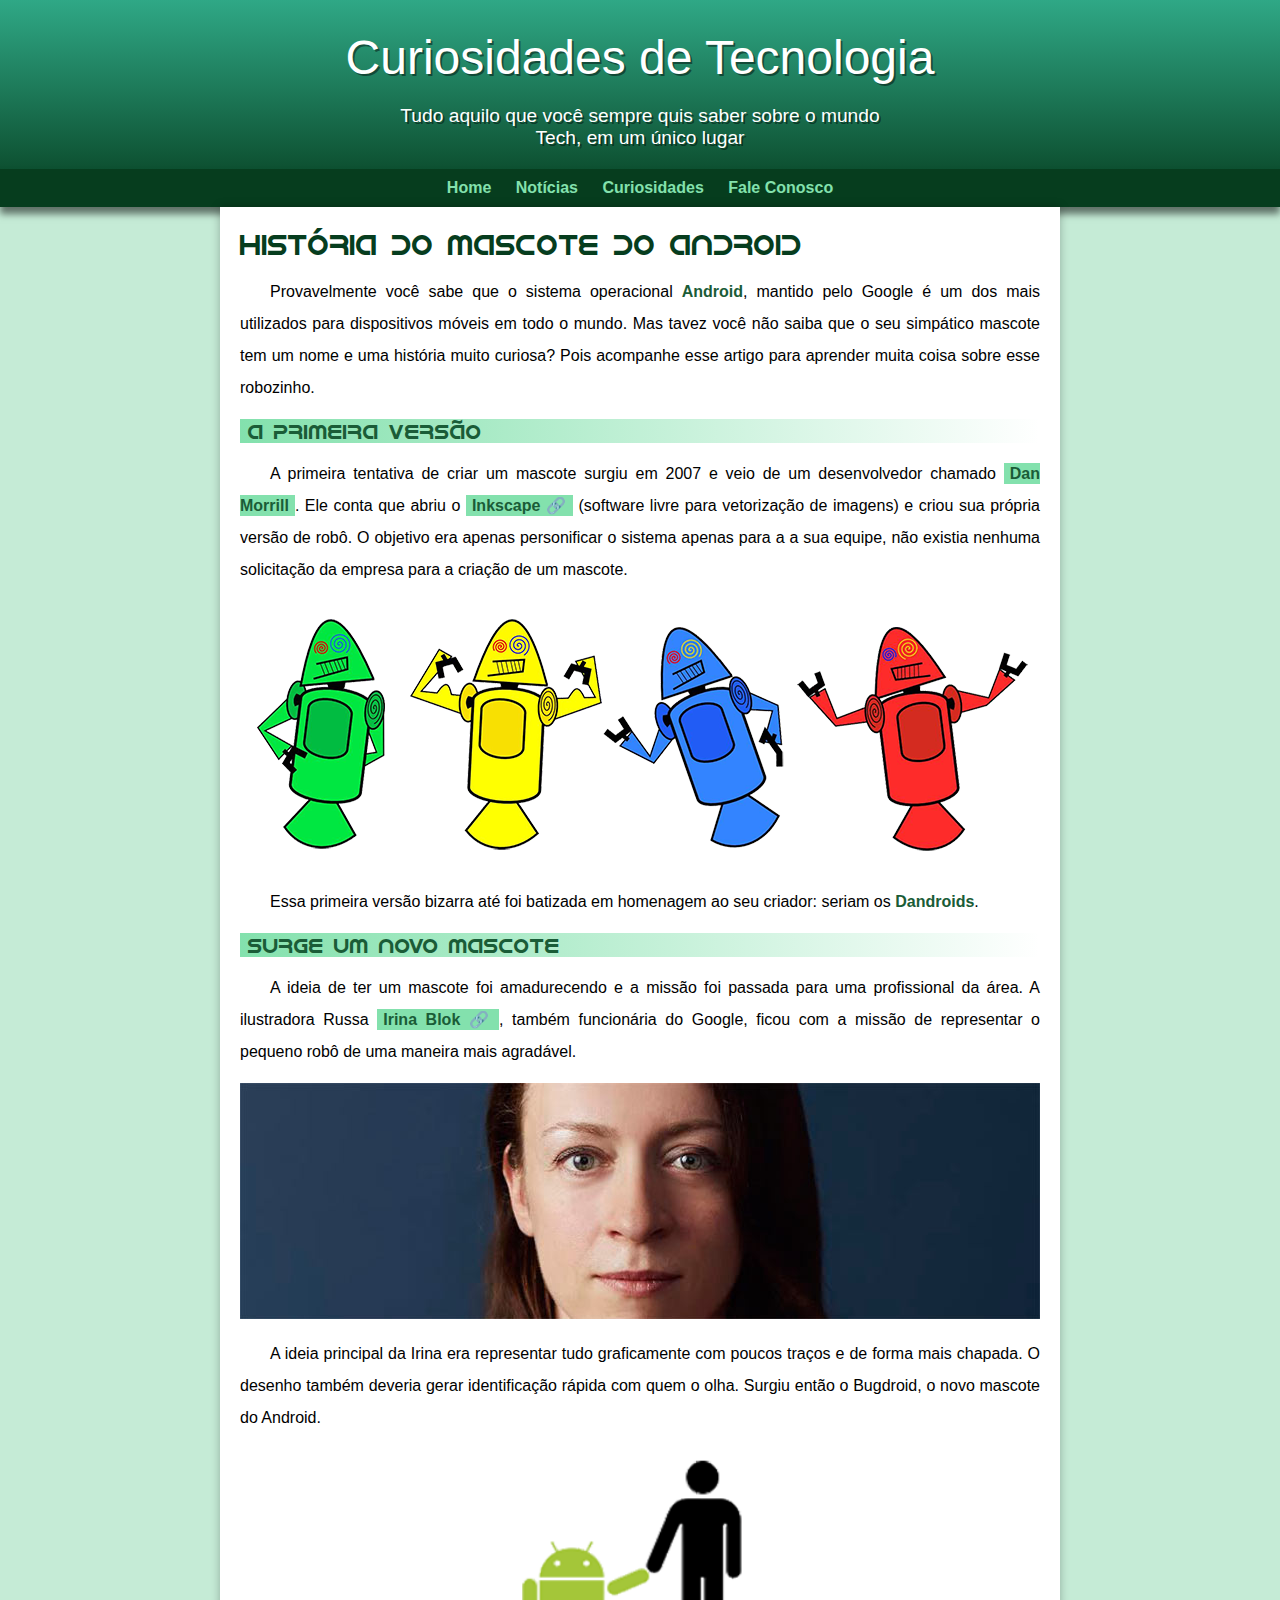
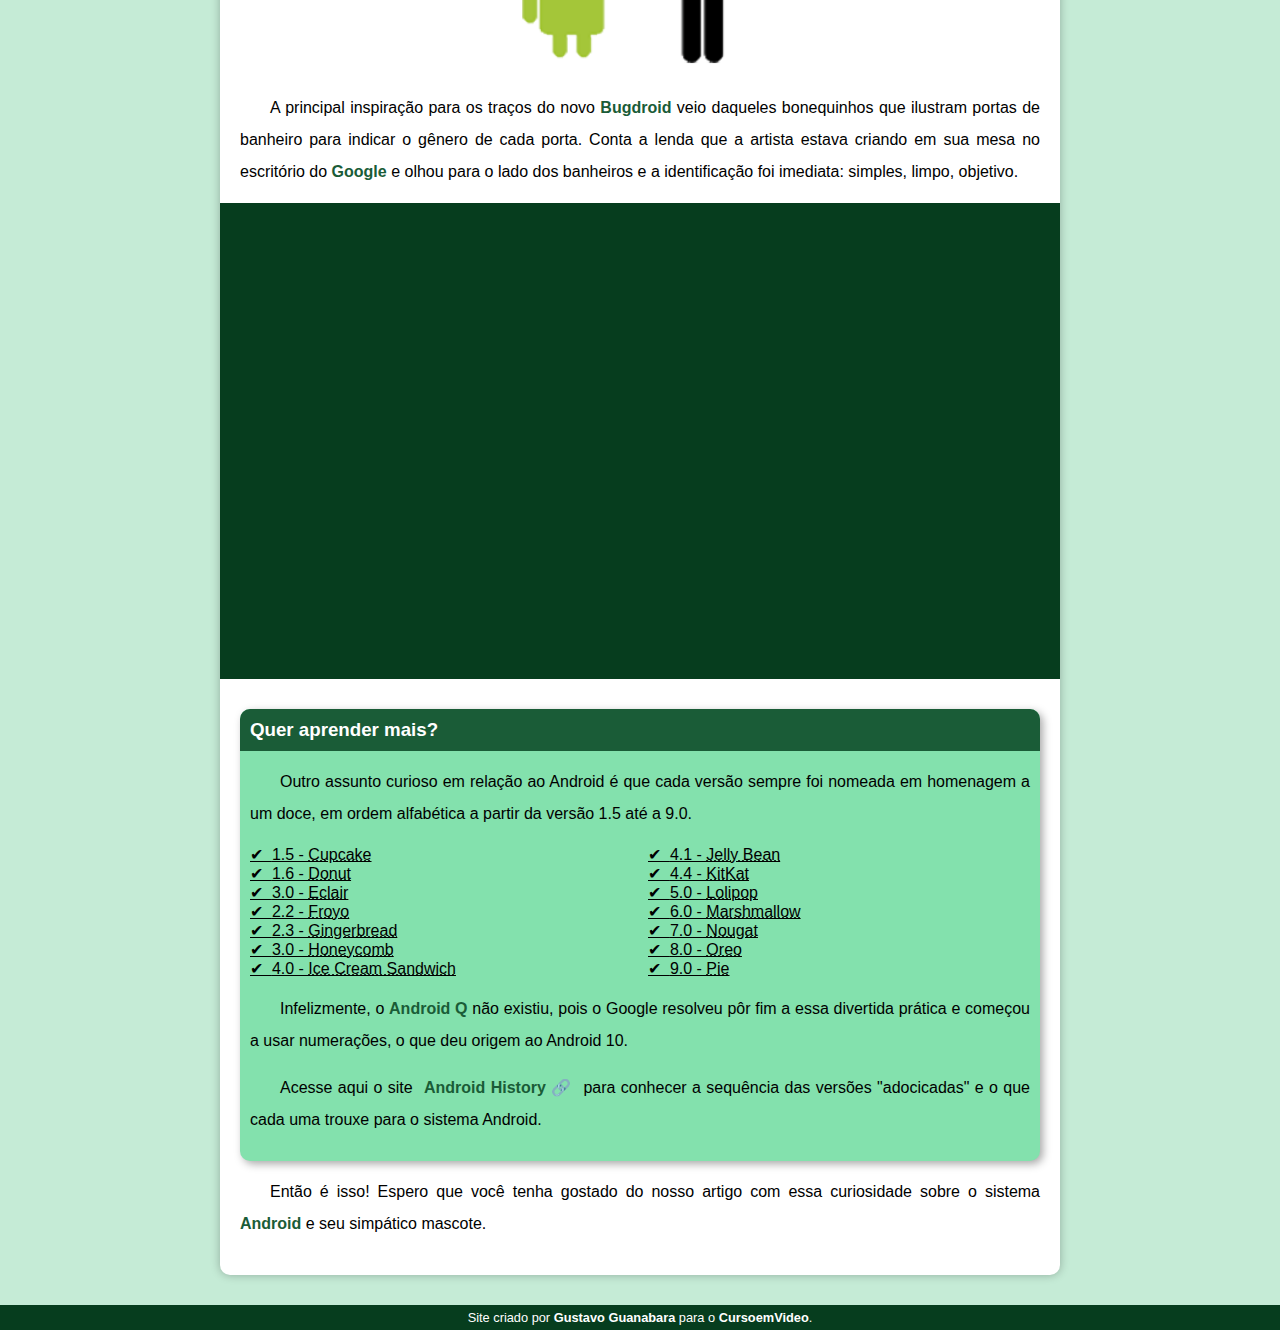
<file: index.html>
<!DOCTYPE html>
<html lang="pt-br">
<head>
    <meta charset="UTF-8">
    <meta http-equiv="X-UA-Compatible" content="IE=edge">
    <meta name="viewport" content="width=device-width, initial-scale=1.0">
    <link rel="shortcut icon" href="pacote-projeto-d010/imagens/favicon.ico" type="image/x-icon">
    <title>Mascote do Android</title>
    <link rel="stylesheet" href="style.css">
</head>
<body>
    <header>
        <h1>Curiosidades de Tecnologia</h1>
        <p>Tudo aquilo que você sempre quis saber sobre o mundo <br> Tech, em um único lugar
        </p>
        <nav>
            <a href="#">Home</a>
            <a href="#" target="_blank">Notícias</a>
            <a href="#" target="_blank">Curiosidades</a>
            <a href="#" target="_blank">Fale Conosco</a>
        </nav>
    </header>
    <main>
        <article>
            <h1>
                História do Mascote do Android
            </h1>
            <p>
                Provavelmente você sabe que o sistema 
                operacional <strong>Android</strong>, mantido 
                pelo Google é um dos mais utilizados para 
                dispositivos móveis em todo o mundo. Mas 
                tavez você não saiba que o seu simpático 
                mascote tem um nome e uma história muito 
                curiosa? Pois acompanhe esse artigo para 
                aprender muita coisa sobre esse robozinho.
            </p>
            <h2>
                A primeira versão
            </h2>
            <p>
                A primeira tentativa de criar um mascote 
                surgiu em 2007 e veio de um desenvolvedor 
                chamado <a href="https://androidcommunity.com/dan-morrill-shows-us-the-android-mascot-that-almost-was-20130103/" target="_blank"><strong>Dan Morrill</strong></a>. Ele conta 
                que abriu o <a href="https://inkscape.org/pt-br/" target="_blank" class="externo"><strong>Inkscape</strong></a> 
                (software livre para vetorização de imagens) e criou 
                sua própria versão de robô. O objetivo era apenas 
                personificar o sistema apenas para a a sua equipe, 
                não existia nenhuma solicitação da empresa para a 
                criação de um mascote.
            </p>
            <picture>
                <source media="(max-width: 600px)" srcset="pacote-projeto-d010/imagens/dan-droids-pq.png">
                <img src="pacote-projeto-d010/imagens/dan-droids.png" alt="Primeiro mascote">
            <p>
                Essa primeira versão bizarra até foi batizada em 
                homenagem ao seu criador: seriam os <strong>Dandroids</strong>.
            </p>
            <h2>
                Surge um novo mascote
            </h2>
            <p>
                A ideia de ter um mascote foi amadurecendo e a missão 
                foi passada para uma profissional da área. A ilustradora 
                Russa <a href="https://www.irinablok.com/" target="_blank" class="externo"><strong>Irina Blok</strong></a>, 
                também funcionária do Google, ficou com a missão de 
                representar o pequeno robô de uma maneira mais agradável.
            </p>
            <picture>
                <source media="(max-width: 700px)" srcset="pacote-projeto-d010/imagens/irina-blok-pq.jpg">
                <img src="pacote-projeto-d010/imagens/irina-blok.jpg" alt="Criadora do bugdroid"></picture>
            <p>
                A ideia principal da Irina era representar tudo 
                graficamente com poucos traços e de forma mais chapada. 
                O desenho também deveria gerar identificação rápida com 
                quem o olha. Surgiu então o Bugdroid, o novo mascote do 
                Android.
            </p>
                      
                <img src="pacote-projeto-d010/imagens/bugdroid.png" class="pequeno" alt="Bugdroid">
            <P>
                A principal inspiração para os traços do novo <strong>Bugdroid</strong> 
                veio daqueles bonequinhos que ilustram portas de banheiro 
                para indicar o gênero de cada porta. Conta a lenda que 
                a artista estava criando em sua mesa no escritório do 
                <strong>Google</strong> e olhou para o lado dos banheiros e a 
                identificação foi imediata: simples, limpo, objetivo.
            </P>
            <div class="video">
                <iframe width="560" height="315" 
                src="https://www.youtube.com/embed/l2UDgpLz20M" 
                title="YouTube video player" frameborder="0" 
                allow="accelerometer; autoplay; clipboard-write; encrypted-media; gyroscope; picture-in-picture" allowfullscreen>
                </iframe>
            </div>
                <aside>
                    <h3>
                        Quer aprender mais?
                    </h3>
                    <p>
                        Outro assunto curioso em relação ao Android 
                        é que cada versão sempre foi nomeada em homenagem 
                        a um doce, em ordem alfabética a partir da versão 
                        1.5 até a 9.0.
                    </p>
                    <ul>
                        <ins>
                        <li>1.5 - <abbr title="Bolo de copo">Cupcake</abbr></li>
                        <li>1.6 - <abbr title="Rosquinha">Donut</abbr></li>
                        <li>3.0 - <abbr title="Bomba">Eclair</abbr></li>
                        <li>2.2 - <abbr title="Iogurt congelado">Froyo</abbr></li>
                        <li>2.3 - <abbr title="Biscoito de gengibre">Gingerbread</abbr></li>
                        <li>3.0 - <abbr title="Favo de mel">Honeycomb</abbr></li>
                        <li>4.0 - <abbr title="Sanduíche de sorvete">Ice Cream Sandwich</abbr></li>
                        <li>4.1 - <abbr title="Jujuba">Jelly Bean</abbr></li>
                        <li>4.4 - <abbr title="Chocolate kitkat">KitKat</abbr></li>
                        <li>5.0 - <abbr title="Pirulito">Lolipop</abbr></li>
                        <li>6.0 - <abbr title="Marshmallow">Marshmallow</abbr></li>
                        <li>7.0 - <abbr title="Torrone">Nougat</abbr></li>
                        <li>8.0 - <abbr title="Biscoito Oreo">Oreo</abbr></li>
                        <li>9.0 - <abbr title="Torta">Pie</abbr></li>
                        </ins>
                    </ul>
                    <p>
                        Infelizmente, o <strong>Android Q</strong> não existiu, 
                        pois o Google resolveu pôr fim a essa divertida 
                        prática e começou a usar numerações, o que deu 
                        origem ao Android 10.
                    </p>
                    <p>
                        Acesse aqui o site <a href="https://www.android.com/intl/en_uk/history/#/donut" target="_blank" class="externo"><strong>Android History</strong></a> 
                        para conhecer a sequência das versões "adocicadas" 
                        e o que cada uma trouxe para o sistema Android.
                    </p>
                </aside>
                <p>
                    Então é isso! Espero que você tenha gostado do 
                    nosso artigo com essa curiosidade sobre o 
                    sistema <strong>Android</strong> e seu 
                    simpático mascote.
                </p>
        </article>
    </main>
    <footer>
        <p>
            Site criado por <a href="https://gustavoguanabara.github.io" target="_blank">Gustavo Guanabara</a> 
            para o <a href="https://youtube.com/cursoemvideo" target="_blank">CursoemVideo</a>.
        </p>
    </footer>
</body>
</html>
</file>
<file: style.css>
@charset "UTF-8";

@import url('https://fonts.googleapis.com/css2?family=Bebas+Neue&display=swap');

@font-face {
    font-family: 'idroid';
    src:url(pacote-projeto-d010/fontes/idroid.otf) format('opentype')
    }

:root {
    --cor0: #c5ebd6;
    --cor1: #83e1ad;
    --cor2: #3ddc84;
    --cor3: #2fa886;
    --cor4: #1a5c37;
    --cor5: #063d1e;

    --fonte-padrão: Arial, Verdana, Helvetica, sans-serif;
    --fonte-destaque: 'Bebas Neue', cursive;
    --fonte-android: 'idroid', cursive;
}

* {
    margin: 0px;
    padding: 0px;
}


body {
    background-color: var(--cor0);
    font-family: var(--fonte-padrão);
}

a.externo::after {
    content: '\00A0\1F517';
}

header {
    background-image: linear-gradient(to bottom, var(--cor3), var(--cor5));
    min-height: 150px;
    text-align: center;
    padding-top: 30px;
}

header > h1 {
    color: white;
    font-family: var(---fonte-destaque);
    font-size: 3em;
    font-weight: normal;
    text-shadow: 2px 2px 0px rgba(0, 0, 0, 0.441);
    margin-bottom: 20px;
}

header > p {
    color: white;
    font-family: var(--fonte-padrão);
    font-size: 1.2em;
    text-shadow: 2px 2px 0px rgba(0, 0, 0, 0.441);
    margin: auto;
    margin-bottom: 20px;
    max-width: 500px;
    padding-left: 10px;
    padding-right: 10px;
}

nav {
    background-color: var(--cor5);
    box-shadow: 0px 7px 7px rgba(0, 0, 0, 0.516);
    padding: 10px;
}

nav > a {
    color: var(--cor1);
    border-radius: 5px;
    padding: 10px;
    text-decoration: none;
    font-weight: bold;
    transition-duration: 1s;
}

nav > a:hover {
    background-color: var(--cor3);
    color: var(--cor5);
}

main {
    background-color: white;
    border-bottom-left-radius: 10px;
    border-bottom-right-radius: 10px;
    box-shadow: 0px 0px 10px rgba(0, 0, 0, 0.271);
    min-width: 300px;
    max-width: 800px;
    margin: auto;
    margin-bottom: 30px;
    padding: 20px;
}

main img {
    width: 100%;
}

main img.pequeno {
    max-width: 350px;
    display: block;
    margin: auto;
}

main h1 {
    color: var(--cor5);
    font-family: var(--fonte-android);
    font-weight: normal;
    font-size: 1.8em;
}

main h2 {
    font-family: var(--fonte-android);
    color: var(--cor4);
    font-size: 1.3em;
    font-weight: normal;
    background-image: linear-gradient(to right, var(--cor1), transparent);
    text-indent: 8px;
}

main p {
    margin: 15px 0px 15px 0px;
    text-align: justify;
    text-indent: 30px; /* Recuo do parágrafo */ 
    line-height: 2em; /* Altura entre linha */
    font-size: 1em;
}

main strong {
    color: var(--cor4);
    font-weight: bold;
}

main a {
    text-decoration: none;
    font-weight: bold;
    color: var(--cor5);
    background-color: var(--cor1);
    padding: 2px 6px;
}

main a:hover {
    text-decoration: underline;
    color: var(--cor4);
}

div.video {
    background-color: var(--cor5);
    margin: 0px -20px 30px -20px; /* para "colar" nas laterais */
    padding: 20px;

    position: relative; /* "GAMBIARRA" para video hospedado */
    padding-bottom: 57%; /* "GAMBIARRA" */
}

div.video > iframe { /* "GAMBIARRA" */
    position: absolute; /* "GAMBIARRA" para configurar */
    top: 5%;
    left: 5%;
    width: 90%;
    height: 90%;
}

aside {
    background-color: var(--cor1);
    padding: 10px;
    border-radius: 10px;
    box-shadow: 3px 3px 8px rgba(0, 0, 0, 0.341);
}

aside > h3 {
    background-color: var(--cor4);
    color: white;
    padding: 10px;
    margin: -10px -10px 0px -10px; /* margem vazando */
    border-radius: 10px 10px 0px 0px;
}

aside > ul {
    list-style-type: '\2714\00A0\00A0'; /* link emojipedia e espaço - compatível com o chrome */
    list-style-position: inside;
    columns: 2;

}

footer {
    background-color: var(--cor5);
    color: white;
    text-align: center;
    font-size: 0.8em;
    padding: 5px;
}

footer > p > a {
    color: white;
    font-weight: bolder;
    text-decoration: none;
}

footer a:hover {
    text-decoration: underline;
    color: var(--cor1);
}
</file>
